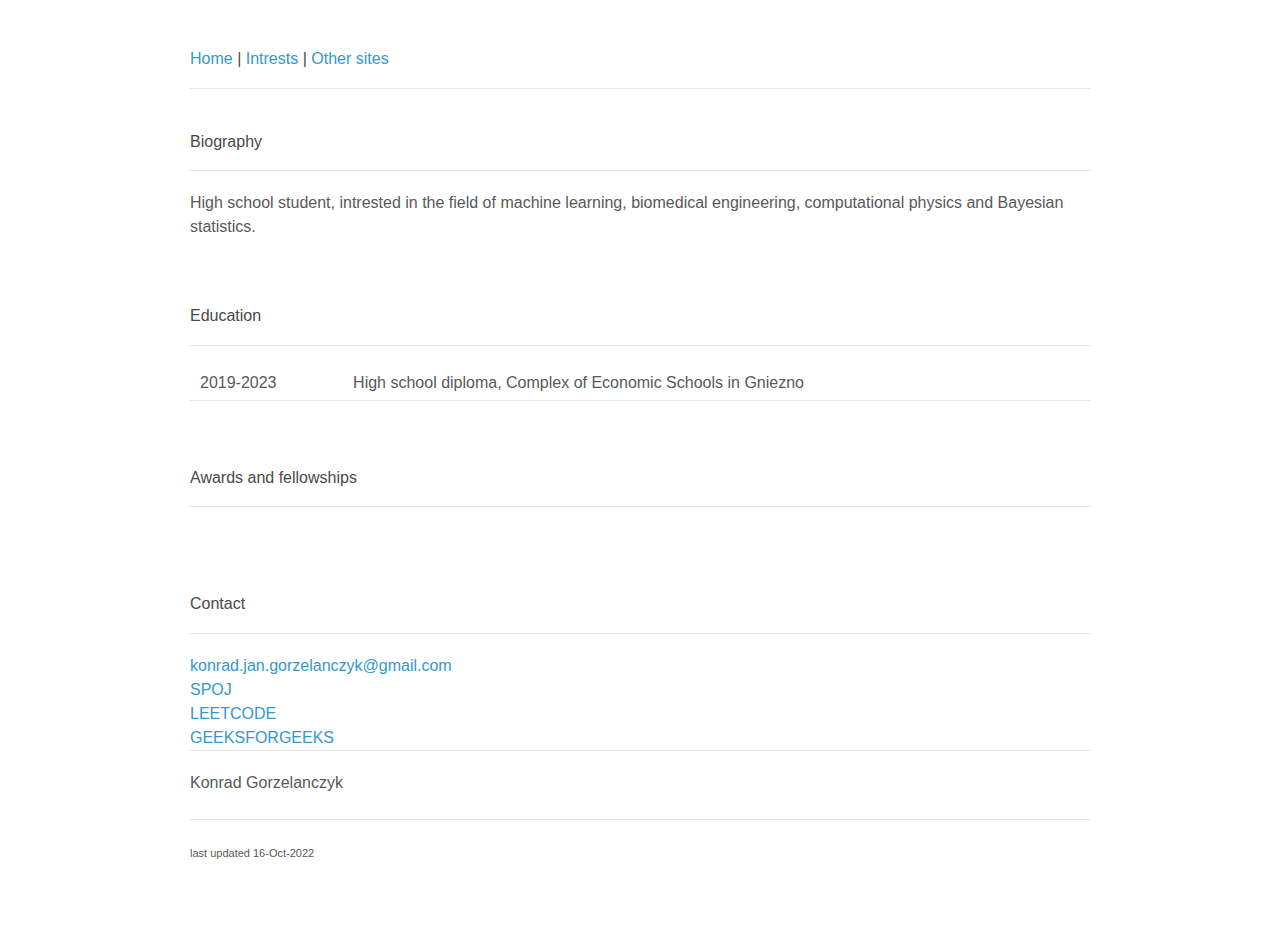
<file: index.html>
<!doctype html>
<html>
  <head>
    <meta charset="utf-8">
    <meta http-equiv="X-UA-Compatible" content="IE=edge">
    <title>kgorzelanczyk</title>
    <link rel="stylesheet" href="https://koqeez.github.io/site/stylesheets/styles.css">
    <link rel="icon" href="https://koqeez.github.io/site/stylesheets/icon.png">
    <meta name="viewport" content="width=device-width, initial-scale=1, user-scalable=no">
  </head>
  
  <body>
    <div class="wrapper">
        <h3>
            <a name="Publications" class="anchor" href="#About"><span class="octicon octicon-link"></span></a>
            <a href="https://koqeez.github.io/site/">Home</a>  
            <nbsp>|<nbsp>
            <a href="https://koqeez.github.io/site/intrests/">Intrests</a>
            <nbsp>|<nbsp>
            <a href="https://koqeez.github.io/site/sites/">Other sites</a>
        </h3>
        <hr><br>
        
    <h3><a name="About" class="anchor" href="#About"><span class="octicon octicon-link"></span></a>Biography</h3>
    <hr>
  <p>High school student, intrested in the field of machine learning, biomedical engineering, computational physics and Bayesian statistics.</p>
<br>
<br>

    <h3><a name="Education" class="anchor" href="#Education"><span
    class="octicon octicon-link"></span></a> Education </h3>
    <hr>
    <table>
      <tr>
        <td>2019-2023</td>
        <td>High school diploma, Complex of Economic Schools in Gniezno</td>   
        </tr>
     </table>
<br>
<br>

    <h3><a name="Contact" class="anchor" href="#Contact"><span
    class="octicon octicon-link"></span></a>Awards and fellowships </h3>
    <hr>
    <table></table>
<br>
<br>
<h3><a name="Publications" class="anchor" href="#About"><span class="octicon octicon-link"></span></a>Contact</h3>
        <hr>

    <a href="mailto:konrad.jan.gorzelanczyk@gmail.com">konrad.jan.gorzelanczyk@gmail.com</a>
    <br>
    <a href="https://pl.spoj.com/users/koqee/" onclick="window.open('#','_blank');window.open(this.href,'_self')">SPOJ</a>
    <br> 
    <a href="https://leetcode.com/Koqeez/" onclick="window.open('#','_blank');window.open(this.href,'_self')">LEETCODE</a>
    <br> 
    <a href="https://auth.geeksforgeeks.org/user/koqeezspam" onclick="window.open('#','_blank');window.open(this.href,'_self')">GEEKSFORGEEKS</a>
    <hr>
    Konrad Gorzelanczyk
<br>
<br>
    <hr>

<p><small> last updated  16-Oct-2022 </small></p>


</div>
<script src="https://koqeez.github.io/site/javascript/scale.js"></script>
</body>
</html>
</file>
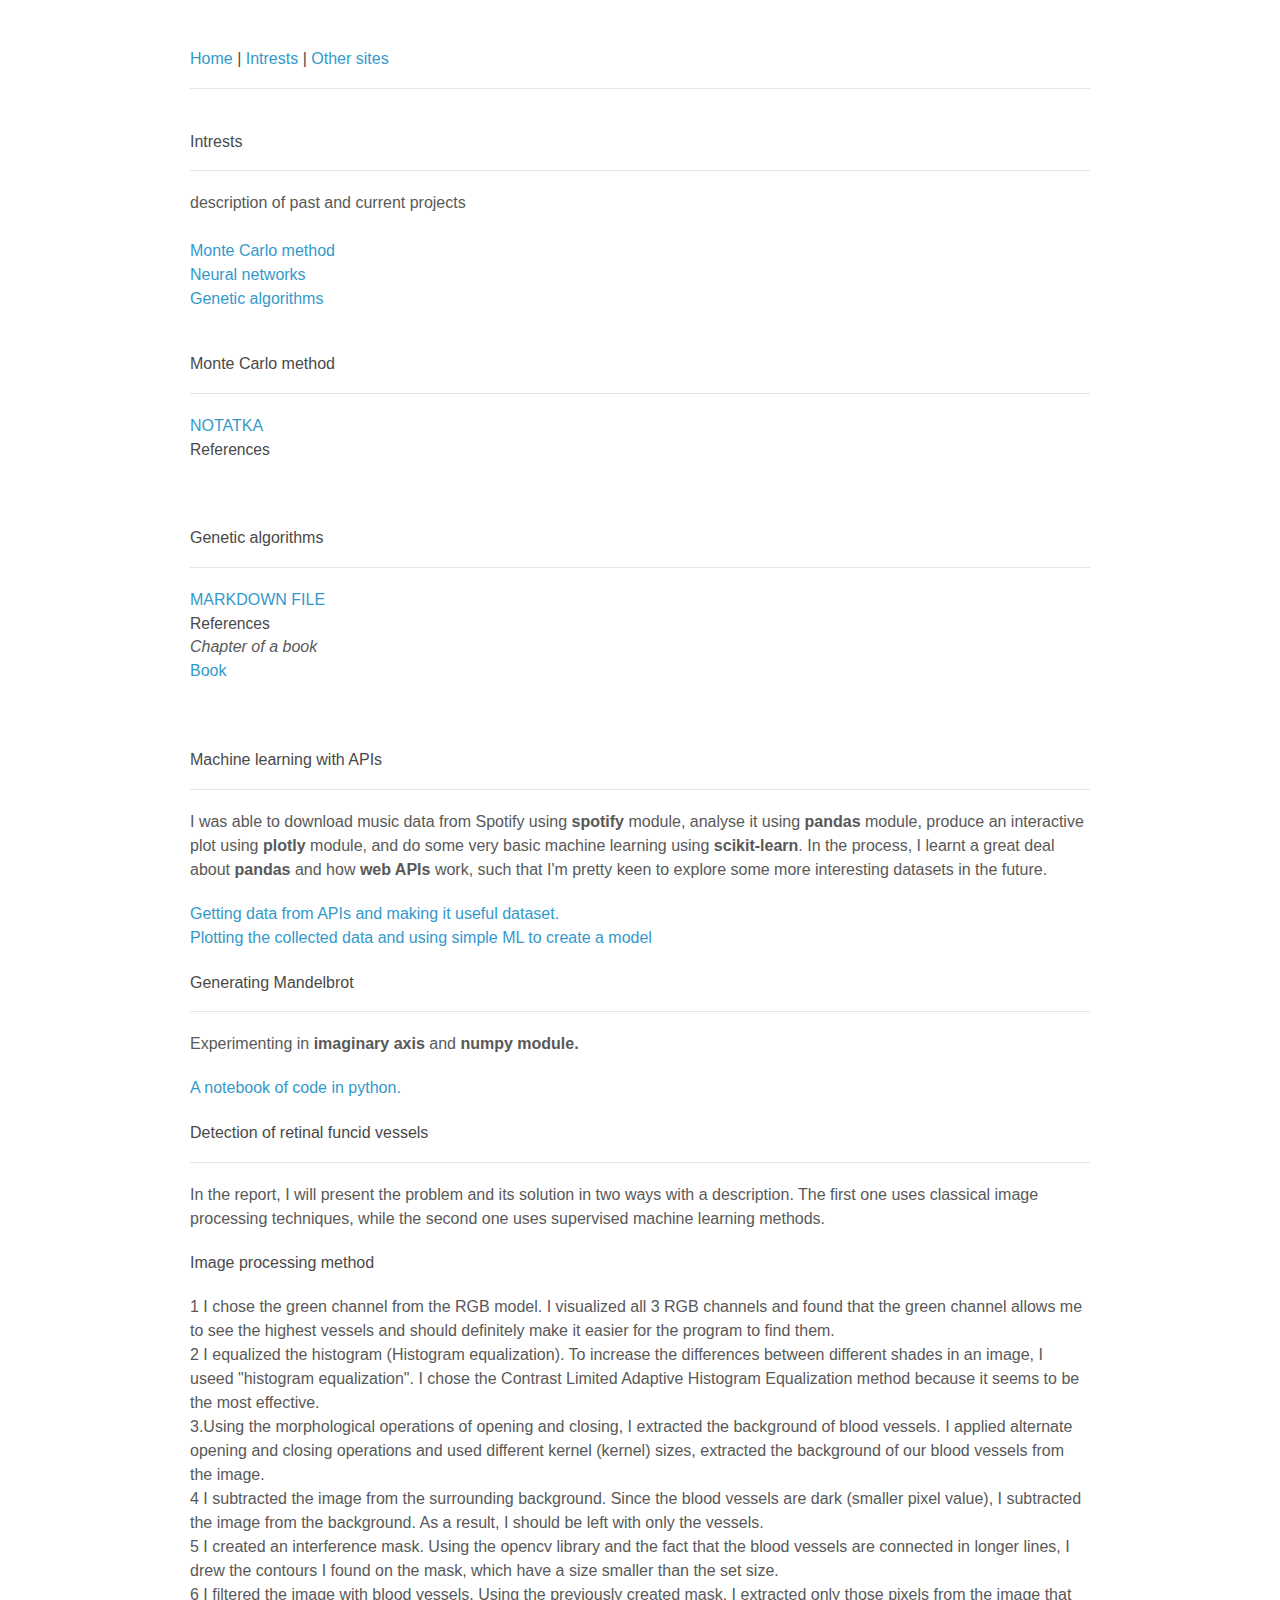
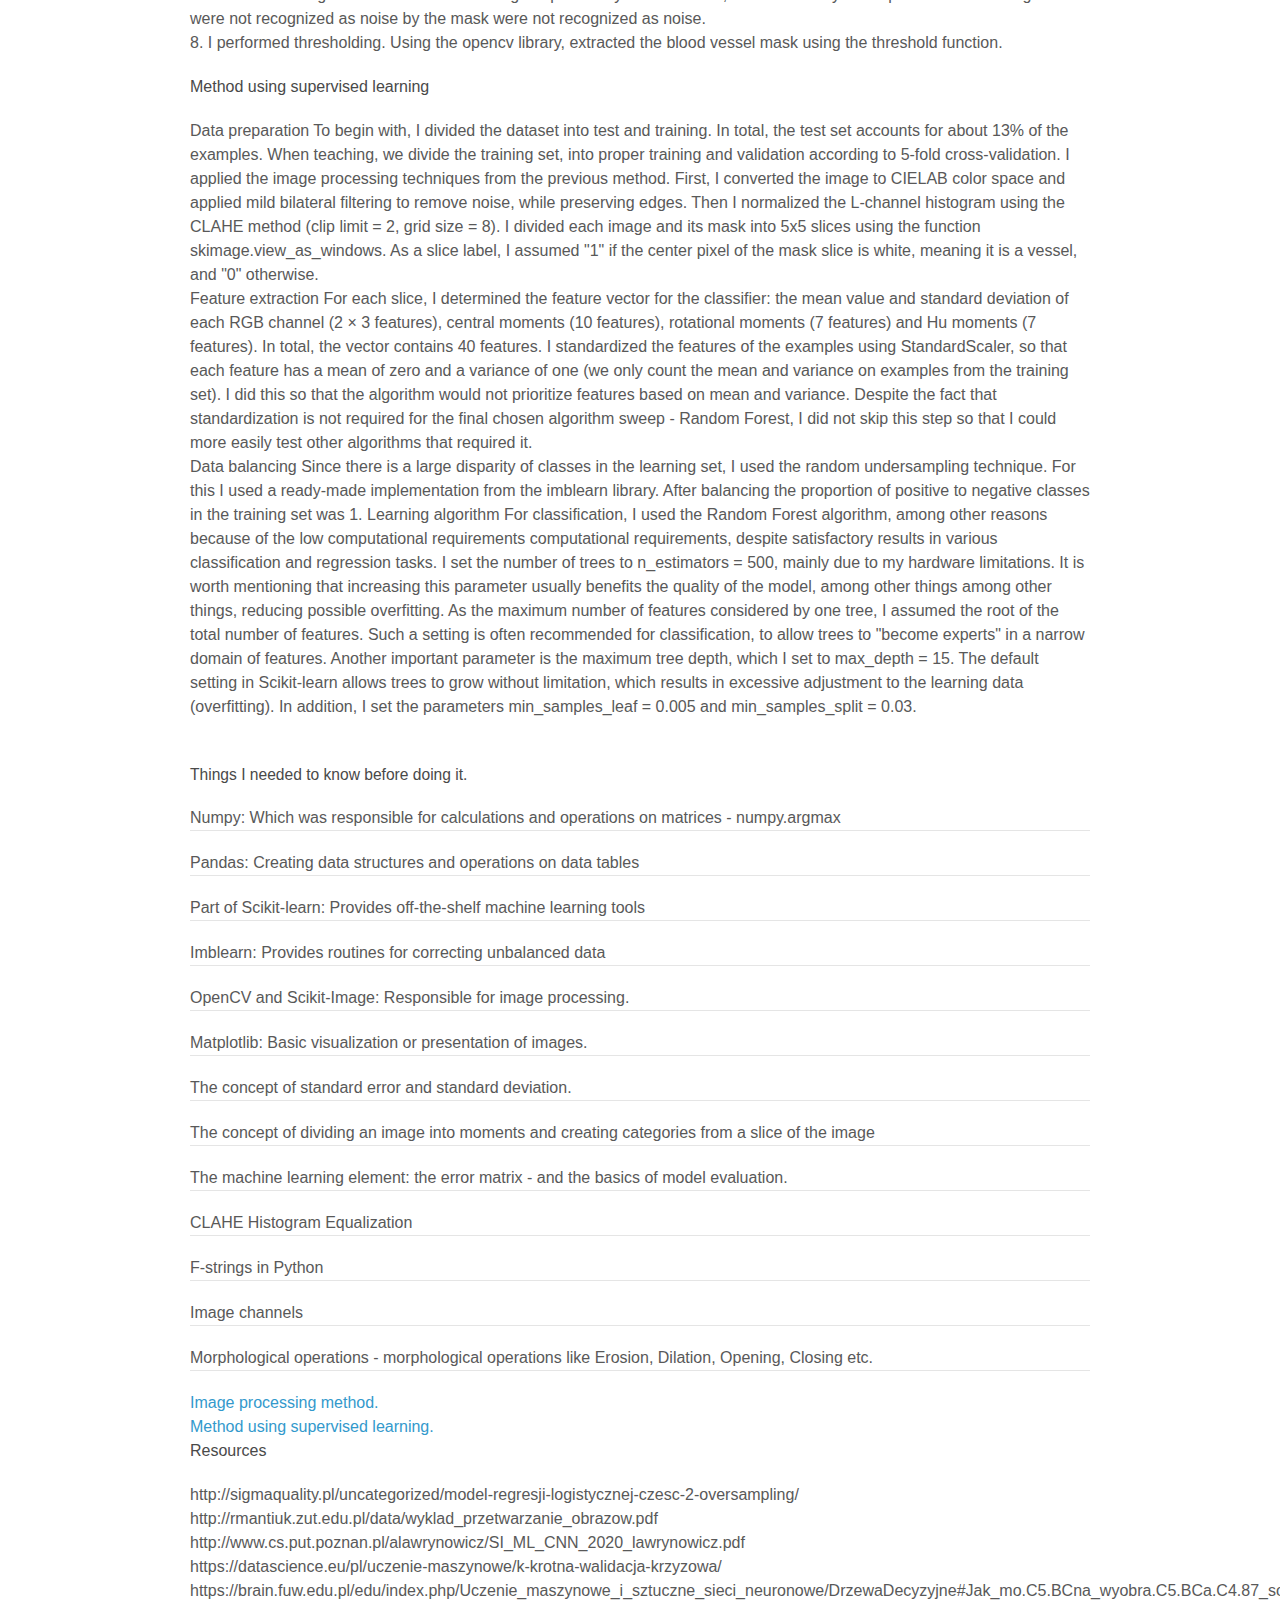
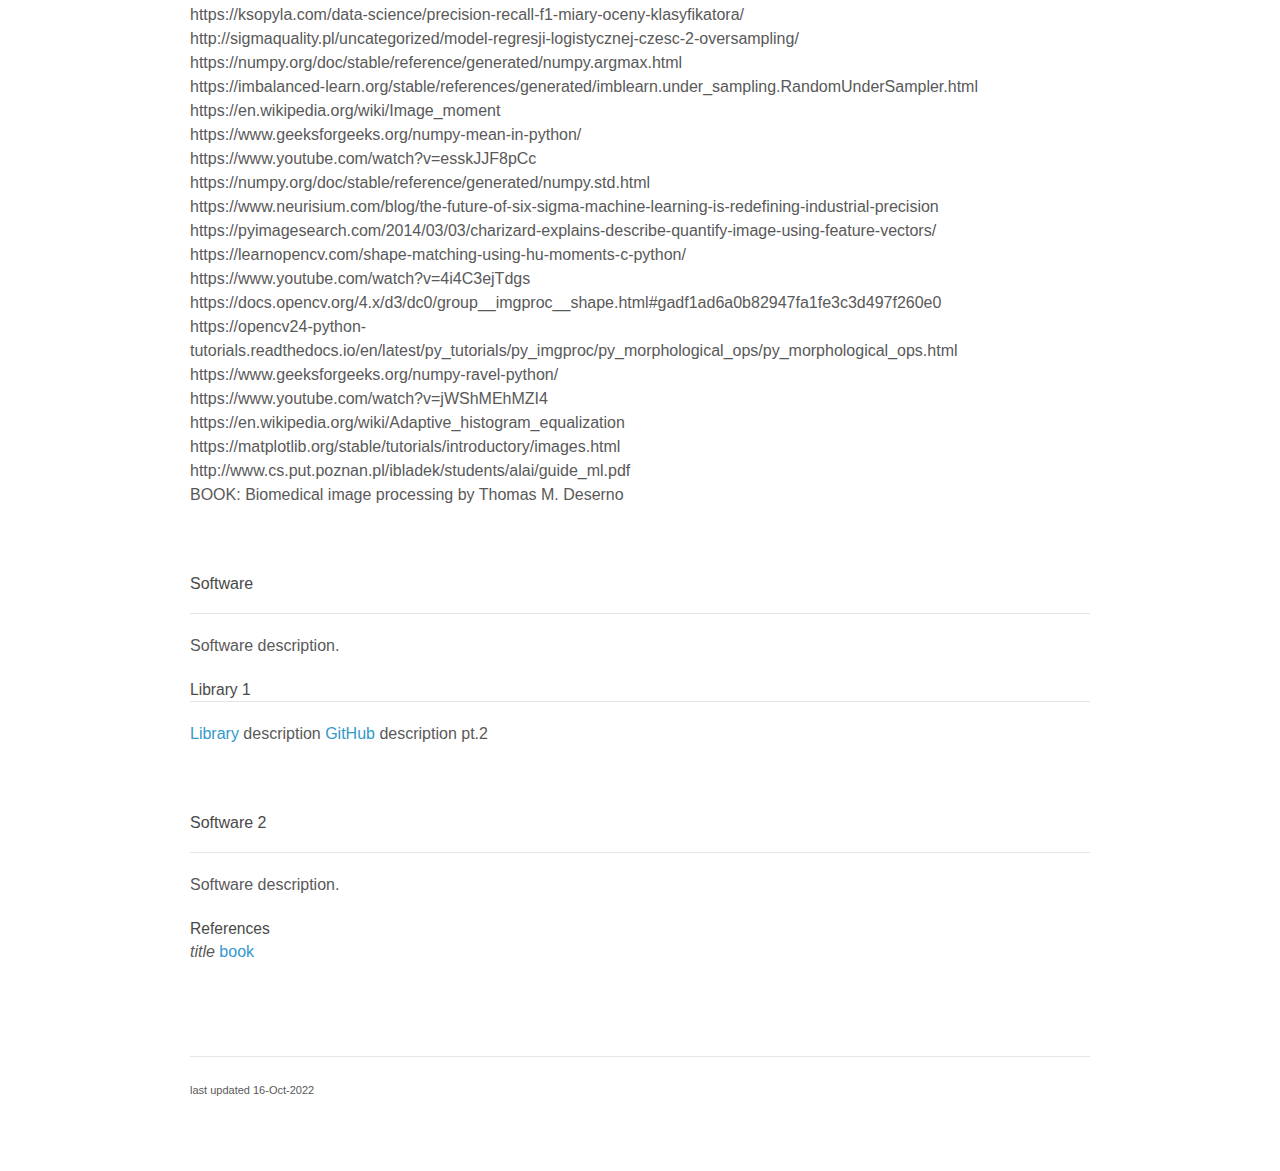
<file: intrests/index.html>
<!doctype html>
<html>
  <head>
    <meta charset="utf-8">
    <meta http-equiv="X-UA-Compatible" content="IE=edge">
    <title>kgorzelanczyk</title>
    <link rel="stylesheet" href="https://koqeez.github.io/site/stylesheets/styles.css">
    <link rel="icon" href="https://koqeez.github.io/site/stylesheets/icon.png">
    <meta name="viewport" content="width=device-width, initial-scale=1, user-scalable=no">
  </head>
  <body>
    <div class="wrapper">
        <h3>
            <a name="Publications" class="anchor" href="#About"><span class="octicon octicon-link"></span></a>
            <a href="https://koqeez.github.io/site/">Home</a>  
            <nbsp>|<nbsp>
            <a href="https://koqeez.github.io/site/intrests/">Intrests</a>
            <nbsp>|<nbsp>
            <a href="https://koqeez.github.io/site/sites/">Other sites</a>
        </h3>
        <hr><br>
        
<h3><a name="About" class="anchor" href="#About"><span class="octicon octicon-link"></span></a>Intrests</h3>
<hr>
description of past and current projects
<br>
<br>
<ul>
<li> 
    <a href="#div_id1">Monte Carlo method</a>
</li>
<li> 
    <a href="#div_id2">Neural networks</a>
</li>
<li> 
    <a href="#div_id3">Genetic algorithms</a>
</li>
</ul>
<br>
<div id="div_id1"></div>
<h3>Monte Carlo method</h3>
<hr>
<a href="/site/intrests/testNotebook.html">NOTATKA</a>

<h4 id="2022">References</h4>
<ul>
    
</ul>
<br>
<br>




<div id="div_id3"></div>
<h3>Genetic algorithms</h3>
<hr>
<a href="/site/intrests/markdow.md">MARKDOWN FILE</a>
<br>


<h4 id="year">References</h4>
<ul>
    
    <p>
    <em>Chapter of a book</em>
    <br>
    <a href="book">Book</a>
    </p>
</ul>
<br>
<br>

<div id="div_id4"></div>
<h3>Machine learning with APIs</h3>
<hr>
<p>I was able to download music data from Spotify using <b>spotify</b> module, analyse it using <b>pandas</b> module, 
    produce an interactive plot using <b>plotly</b> module, and do some very basic machine learning using <b>scikit-learn</b>. 
    In the process, I learnt a great deal about <b>pandas</b> and how <b>web APIs</b> work, such that I'm pretty keen 
    to explore some more interesting datasets in the future.</p>
<a href="/site/intrests/getting_data.html">Getting data from APIs and making it useful dataset.</a>
<br>
<a href="/site/intrests/looking_at_generes.html">Plotting the collected data and using simple ML to create a model</a>
<br>
<br>

<div id="div_id5"></div>
<h3>Generating Mandelbrot</h3>
<hr>
<p>Experimenting in <b>imaginary axis </b> and <b> numpy module. </b>
</p>
<a href="/site/intrests/mandelbrot_sets.html">A notebook of code in python.</a>
<br>
<br>

<div id="div_id6"></div>
<h3>Detection of retinal funcid vessels</h3>
<hr>
<p>In the report, I will present the problem and its solution in two ways with a description. The first one uses classical image processing techniques,
    while the second one uses supervised machine learning methods.</p>
<h5>Image processing method</h5>
<ul>
    <li>1 I chose the green channel from the RGB model.
        I visualized all 3 RGB channels and found that the green channel allows me to see the highest vessels and should definitely make it easier for the program to find them.
    </li><li>
        2 I equalized the histogram (Histogram equalization).
        To increase the differences between different shades in an image, I useed "histogram equalization". I chose the Contrast Limited Adaptive Histogram Equalization method because it seems to be the most effective.
    </li><li>
        3.Using the morphological operations of opening and closing, I extracted the background of blood vessels.
        I applied alternate opening and closing operations and used different kernel (kernel) sizes, extracted the background of our blood vessels from the image.
    </li><li>
        4 I subtracted the image from the surrounding background.
        Since the blood vessels are dark (smaller pixel value), I subtracted the image from the background. 
        As a result, I should be left with only the vessels.
    </li><li>
        5 I created an interference mask.
        Using the opencv library and the fact that the blood vessels are connected in longer lines, I drew the contours I found on the mask, which have a size smaller than the set size.
    </li><li>
        6 I filtered the image with blood vessels.
        Using the previously created mask, I extracted only those pixels from the image that were not recognized as noise by the mask were not recognized as noise.
    </li><li>   
        8. I performed thresholding.
        Using the opencv library,  extracted the blood vessel mask using the threshold function.
    </li>
</ul>
<h5>Method using supervised learning</h5>
    <ul>
        <li> Data preparation
            To begin with, I divided the dataset into test and training. 
            In total, the test set accounts for about 13% of the examples. When teaching, we divide the training set, into proper training and validation according to 5-fold cross-validation.
            I applied the image processing techniques from the previous method. 
            First, I converted the image to CIELAB color space and applied mild bilateral filtering to remove noise, while preserving edges.
            Then I normalized the L-channel histogram using the CLAHE method (clip limit = 2, grid size = 8).
            I divided each image and its mask into 5x5 slices using the function
            skimage.view_as_windows. As a slice label, I assumed "1" if the center pixel of the mask slice
            is white, meaning it is a vessel, and "0" otherwise.</li>
            <li>
                Feature extraction
        For each slice, I determined the feature vector for the classifier: the mean value and standard deviation of each RGB channel (2 × 3 features), central moments (10 features), rotational moments (7 features) and
        Hu moments (7 features). In total, the vector contains 40 features. 
        I standardized the features of the examples using StandardScaler, so that each feature has a mean of zero and a variance of one (we only count the mean and variance on examples from the training set). I did this so that the algorithm would not prioritize features based on mean and variance. Despite the fact that standardization is not required for the final chosen algorithm sweep - Random Forest, I did not skip this step so that I could more easily test other algorithms that required it.
            </li>
            <li>
                Data balancing
                Since there is a large disparity of classes in the learning set, I used the random undersampling technique. For this I used a ready-made implementation from the imblearn library. After balancing
                the proportion of positive to negative classes in the training set was 1.
                Learning algorithm
                For classification, I used the Random Forest algorithm, among other reasons because of the low computational requirements
                computational requirements, despite satisfactory results in various classification and regression tasks.
                I set the number of trees to n_estimators = 500, mainly due to my hardware limitations.
                It is worth mentioning that increasing this parameter usually benefits the quality of the model, among other things among other things, reducing possible overfitting.
                As the maximum number of features considered by one tree, I assumed the root of the total number of features. Such a setting is often recommended for classification, to allow trees to "become experts" in a
                narrow domain of features.
                Another important parameter is the maximum tree depth, which I set to max_depth = 15.
                The default setting in Scikit-learn allows trees to grow without limitation, which results in excessive
                adjustment to the learning data (overfitting).
                In addition, I set the parameters min_samples_leaf = 0.005 and min_samples_split = 0.03.
            </li>
    </ul>
<br>
<h4>Things I needed to know before doing it.</h4>
<p>
    <ul>
        <li>Numpy: Which was responsible for calculations and operations on matrices - 
            numpy.argmax
        </li>
        <hr>
        <li> Pandas: Creating data structures and operations on data tables</li>
        <hr>
        <li> Part of Scikit-learn: Provides off-the-shelf machine learning tools</li>
        <hr>
        <li>Imblearn:  Provides routines for correcting unbalanced data</li>
        <hr>
        <li>OpenCV and Scikit-Image: Responsible for image processing.</li>
        <hr>
        <li>Matplotlib: Basic visualization or presentation of images.</li>
        <hr>
        <li>The concept of standard error and standard deviation.</li>
        <hr>
        <li>The concept of dividing an image into moments and creating categories from a slice of the image </li>
        <hr>
        <li>The machine learning element: the error matrix - and the basics of model evaluation.</li>
        <hr>
        <li>CLAHE Histogram Equalization </li>
        <hr>
        <li>F-strings in Python</li>
        <hr>
        <li>Image channels</li>
        <hr>
        <li>Morphological operations - morphological operations like Erosion, Dilation, Opening, Closing etc.</li>
        <hr>
    </ul>
</p>
<a href="/site/intrests/eye.html">Image processing method.</a>
<br>
<a href="/site/intrests/eye-advanced.html">Method using supervised learning.</a>
<br>
<h6>Resources</h6>
<ul>
    <li>http://sigmaquality.pl/uncategorized/model-regresji-logistycznej-czesc-2-oversampling/</li>
    <li>http://rmantiuk.zut.edu.pl/data/wyklad_przetwarzanie_obrazow.pdf</li>
    <li>http://www.cs.put.poznan.pl/alawrynowicz/SI_ML_CNN_2020_lawrynowicz.pdf</li>
    <li>https://datascience.eu/pl/uczenie-maszynowe/k-krotna-walidacja-krzyzowa/</li>
    <li>https://brain.fuw.edu.pl/edu/index.php/Uczenie_maszynowe_i_sztuczne_sieci_neuronowe/DrzewaDecyzyjne#Jak_mo.C5.BCna_wyobra.C5.BCa.C4.87_sobie_drzewo_decyzyjne</li>
    <li>https://ksopyla.com/data-science/precision-recall-f1-miary-oceny-klasyfikatora/</li>
    <li>http://sigmaquality.pl/uncategorized/model-regresji-logistycznej-czesc-2-oversampling/</li>
    <li>https://numpy.org/doc/stable/reference/generated/numpy.argmax.html</li>
    <li>https://imbalanced-learn.org/stable/references/generated/imblearn.under_sampling.RandomUnderSampler.html</li>
    <li>https://en.wikipedia.org/wiki/Image_moment</li>
    <li>https://www.geeksforgeeks.org/numpy-mean-in-python/</li>
    <li>https://www.youtube.com/watch?v=esskJJF8pCc</li>
    <li>https://numpy.org/doc/stable/reference/generated/numpy.std.html</li>
    <li>https://www.neurisium.com/blog/the-future-of-six-sigma-machine-learning-is-redefining-industrial-precision</li>
    <li>https://pyimagesearch.com/2014/03/03/charizard-explains-describe-quantify-image-using-feature-vectors/</li>
    <li>https://learnopencv.com/shape-matching-using-hu-moments-c-python/</li>
    <li>https://www.youtube.com/watch?v=4i4C3ejTdgs</li>
    <li>https://docs.opencv.org/4.x/d3/dc0/group__imgproc__shape.html#gadf1ad6a0b82947fa1fe3c3d497f260e0</li>
    <li>https://opencv24-python-tutorials.readthedocs.io/en/latest/py_tutorials/py_imgproc/py_morphological_ops/py_morphological_ops.html</li>
    <li>https://www.geeksforgeeks.org/numpy-ravel-python/</li>
    <li>https://www.youtube.com/watch?v=jWShMEhMZI4</li>
    <li>https://en.wikipedia.org/wiki/Adaptive_histogram_equalization</li>
    <li>https://matplotlib.org/stable/tutorials/introductory/images.html</li>
    <li>http://www.cs.put.poznan.pl/ibladek/students/alai/guide_ml.pdf</li>
    <li>BOOK: Biomedical image processing by Thomas M. Deserno</li>
</ul>
<br>
<br>


<div id="div_id7"></div>
<h3 id="software">Software</h3>
<hr>
<p>
Software description.

</p>
<h4 id="Preprints">Library 1</h4><hr>
    <p>
    <a href="https://github.com/">Library</a> description <a href="https://github.com/">GitHub </a>description pt.2
    </p>
<br>
<br>




<h3 id="software">Software 2</h3>
<hr>
<p>
    Software description.
</p>
<h4 id="Preprints">References</h4>
<ul>
    <p>
    <em>title</em>
    <a href="book">book</a>
    </p>
</ul>
<br>
<br>
<br>
<hr>
<p><small>  last updated  16-Oct-2022  </small></p>
</div>
<script src="https://koqeez.github.io/site/javascript/scale.js"></script>
</body>
</html>
</file>
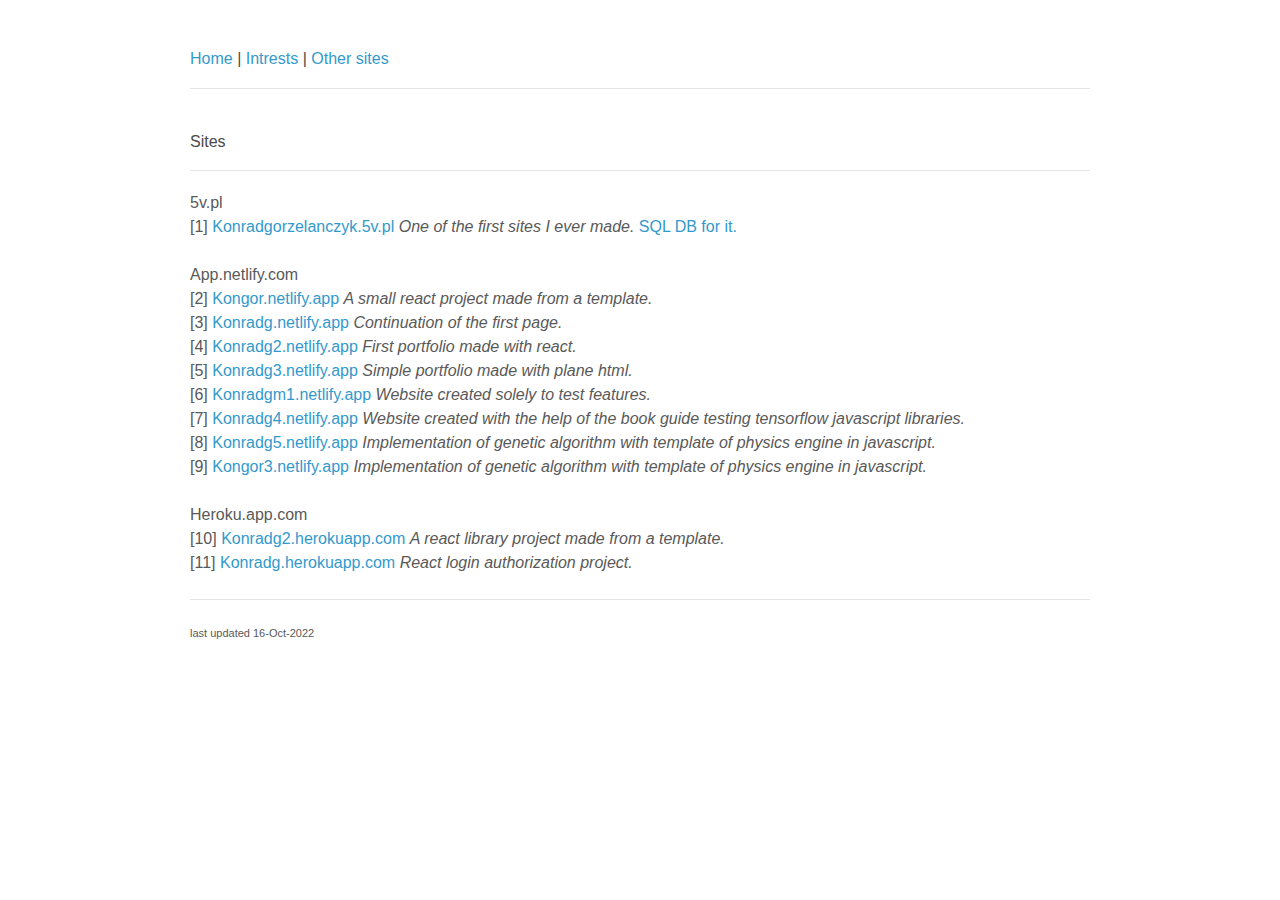
<file: sites/index.html>
<!doctype html>
<html>
  <head>
    <meta charset="utf-8">
    <meta http-equiv="X-UA-Compatible" content="IE=edge">
    <title>kgorzelanczyk</title>


    <link rel="stylesheet" href="https://koqeez.github.io/site/stylesheets/styles.css">
    <link rel="icon" href="https://koqeez.github.io/site/stylesheets/icon.png">
    <meta name="viewport" content="width=device-width, initial-scale=1, user-scalable=no">
  </head>
  <body>
    <div class="wrapper">
        <h3>
            <a name="Publications" class="anchor" href="#About"><span class="octicon octicon-link"></span></a>
            <a href="https://koqeez.github.io/site/">Home</a>  
            <nbsp>|<nbsp>
            <a href="https://koqeez.github.io/site/intrests/">Intrests</a>
            <nbsp>|<nbsp>
            <a href="https://koqeez.github.io/site/sites/">Other sites</a>
        </h3>
        <hr><br>
        
<h3><a name="About" class="anchor" href="#About"><span class="octicon octicon-link"></span></a>Sites</h3>
<hr>
    5v.pl
    <br>
    [1] 
    <a href="http://konradgorzelanczyk.5v.pl/" target="_blank">Konradgorzelanczyk.5v.pl</a>
    <em>One of the first sites I ever made.</em>
    <a href="https://sql4.5v.pl/">SQL DB for it.</a>
    <br>
    <br>    
    App.netlify.com
    <br>
    [2] 
    <a href="https://kongor.netlify.app/" target="_blank">Kongor.netlify.app</a>
    <em>A small react project made from a template.</em>
    <br>
    [3] 
    <a href="https://konradg.netlify.app/" target="_blank">Konradg.netlify.app</a>
    <em>Continuation of the first page.</em>
    <br>
    [4] 
    <a href="https://konradg2.netlify.app/" target="_blank">Konradg2.netlify.app</a>
    <em>First portfolio made with react.</em>
    <br>
    [5] 
    <a href="https://konradg3.netlify.app/" target="_blank">Konradg3.netlify.app</a>
    <em>Simple portfolio made with plane html.</em>
    <br>
    [6] 
    <a href="https://konradgm3.netlify.app/" target="_blank">Konradgm1.netlify.app</a>
    <em>Website created solely to test features.</em>
    <br>
    [7] 
    <a href="https://konradg4.netlify.app/" target="_blank">Konradg4.netlify.app</a>
    <em>Website created with the help of the book guide testing tensorflow javascript libraries.</em>
    <br>
    [8] 
    <a href="https://konradg5.netlify.app/" target="_blank">Konradg5.netlify.app</a>
    <em>Implementation of genetic algorithm with template of physics engine in javascript.</em>
    <br>
    [9] 
    <a href="https://kongor3.netlify.app/" target="_blank">Kongor3.netlify.app</a>
    <em>Implementation of genetic algorithm with template of physics engine in javascript.</em>
    <br>
    <br>    
    Heroku.app.com
    <br>
    [10] 
    <a href="https://konradg2.herokuapp.com/" target="_blank">Konradg2.herokuapp.com</a>
    <em>A react library project made from a template.</em>
    <br>
    [11] 
    <a href="https://konradg.herokuapp.com/" target="_blank">Konradg.herokuapp.com</a>
    <em>React login authorization project.</em>
    <br>
    <br>
<hr>
<p><small>  last updated  16-Oct-2022  </small></p>
</div>
<script src="https://koqeez.github.io/site/javascript/scale.js"></script>
</body>
</html>
</file>
